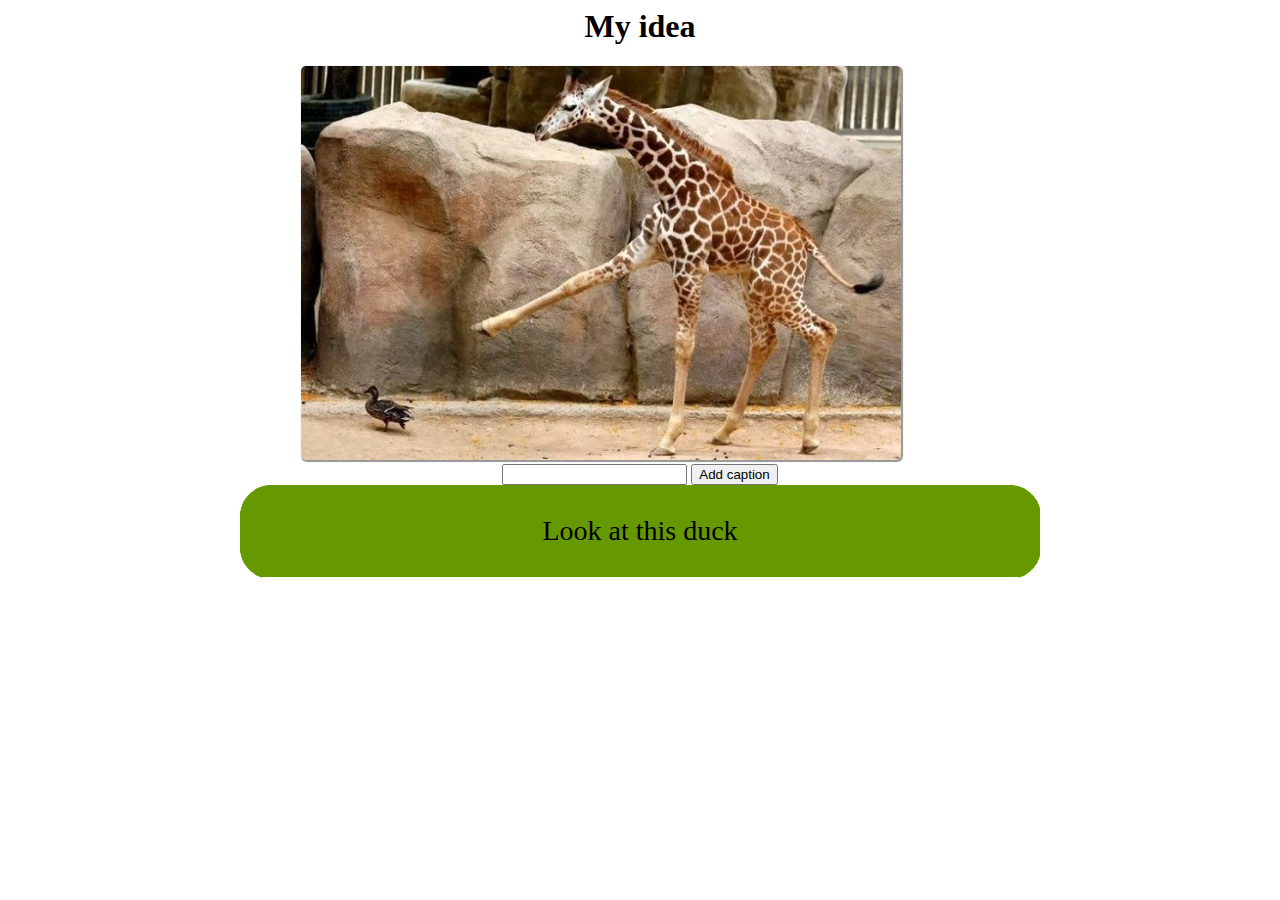
<file: demo1/index.html>
<html>
<head>
	<title>Jared's super awesome new startup</title>
	<script src="js/file.js"> </script>
	<link rel="stylesheet" type="text/css" href="css/style.css" />
</head>
<body>
	<div id='container'>  
		<h1> My idea </h1>
		<img src="picture.jpg" />
		<label> add caption</label> <input type="text" id="caption"> </input> <button> Add caption </button>
		<div id="csc">
 			<span class="tr"></span>
 			<span id="content"> Look at this duck </span>
 			<span class="bl"></span>
 			<span class="br"></span>
		</div>
</div>
	</div>
</body>
</html>
</file>
<file: demo1/css/style.css>
body { text-align: center; }
#container { margin-left: auto; margin-right: auto; width: 50em; }


img {
	-webkit-border-radius: 5px;
	-moz-border-radius: 5px;
	border-radius: 5px;

	-webkit-box-shadow: 1px 1px 1px 1px rgba(150, 150, 150, 1);
	-moz-box-shadow: 1px 1px 1px 1px rgba(150, 150, 150, 1);
	box-shadow: 1px 1px 1px 1px rgba(150, 150, 150, 1);
}


label { visibility: hidden;}


#content {
	font-size: 28px;
}

#csc {
  background : #669900 url(../images/csc_tl.png) no-repeat;
  width : 45em;
  height : auto;
  position : relative;
  padding : 30px 40px;
}


.tr, .bl, .br {
  position : absolute;
  width : 39px;
  height : 39px;  /* corner images are 40x40 */
  display : block;
  margin-bottom : -1px;  /* this is for IE */
}


.tr {
  background : transparent url(../images/csc_tr.png) no-repeat;
  top : 0;
  right : 0;
}


.bl {
  background : transparent url(../images/csc_bl.png) no-repeat;
  bottom : 0;
  left : 0;
}


.br {
  background : transparent url(../images/csc_br.png) no-repeat;
  right : 0;
  bottom : 0;
}
</file>
